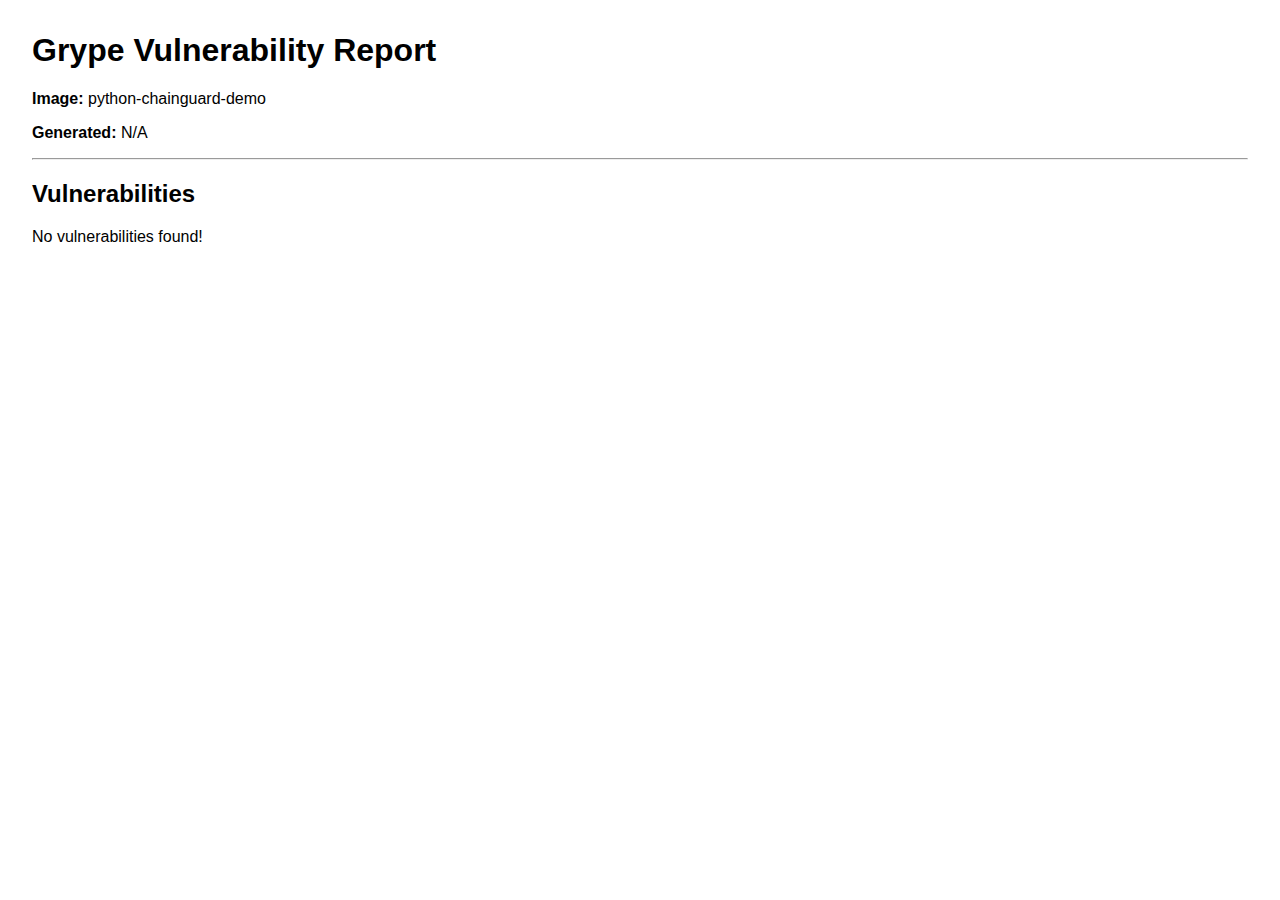
<file: reports/grype-report-chainguard.html>
<!DOCTYPE html>
<html lang="en">
<head>
    <meta charset="UTF-8">
    <title>Grype Vulnerability Report for python-chainguard-demo</title>
    <style>
        body { font-family: sans-serif; margin: 2em; }
        table { border-collapse: collapse; width: 100%; }
        th, td { border: 1px solid #ddd; padding: 8px; }
        th { background-color: #f2f2f2; }
        .severity-critical { background-color: #ffdddd; }
        .severity-high { background-color: #ffeedd; }
        .severity-medium { background-color: #ffffdd; }
        .severity-low { background-color: #eeeeff; }
        .severity-negligible { background-color: #fafafa; }
        .severity-unknown { background-color: #fefefe; }
    </style>
</head>
<body>
    <h1>Grype Vulnerability Report</h1>
    <p><strong>Image:</strong> python-chainguard-demo</p>
    <p><strong>Generated:</strong> N/A</p>
    <hr>
    <h2>Vulnerabilities</h2>
    
    <p>No vulnerabilities found!</p>
    
</body>
</html>
</file>
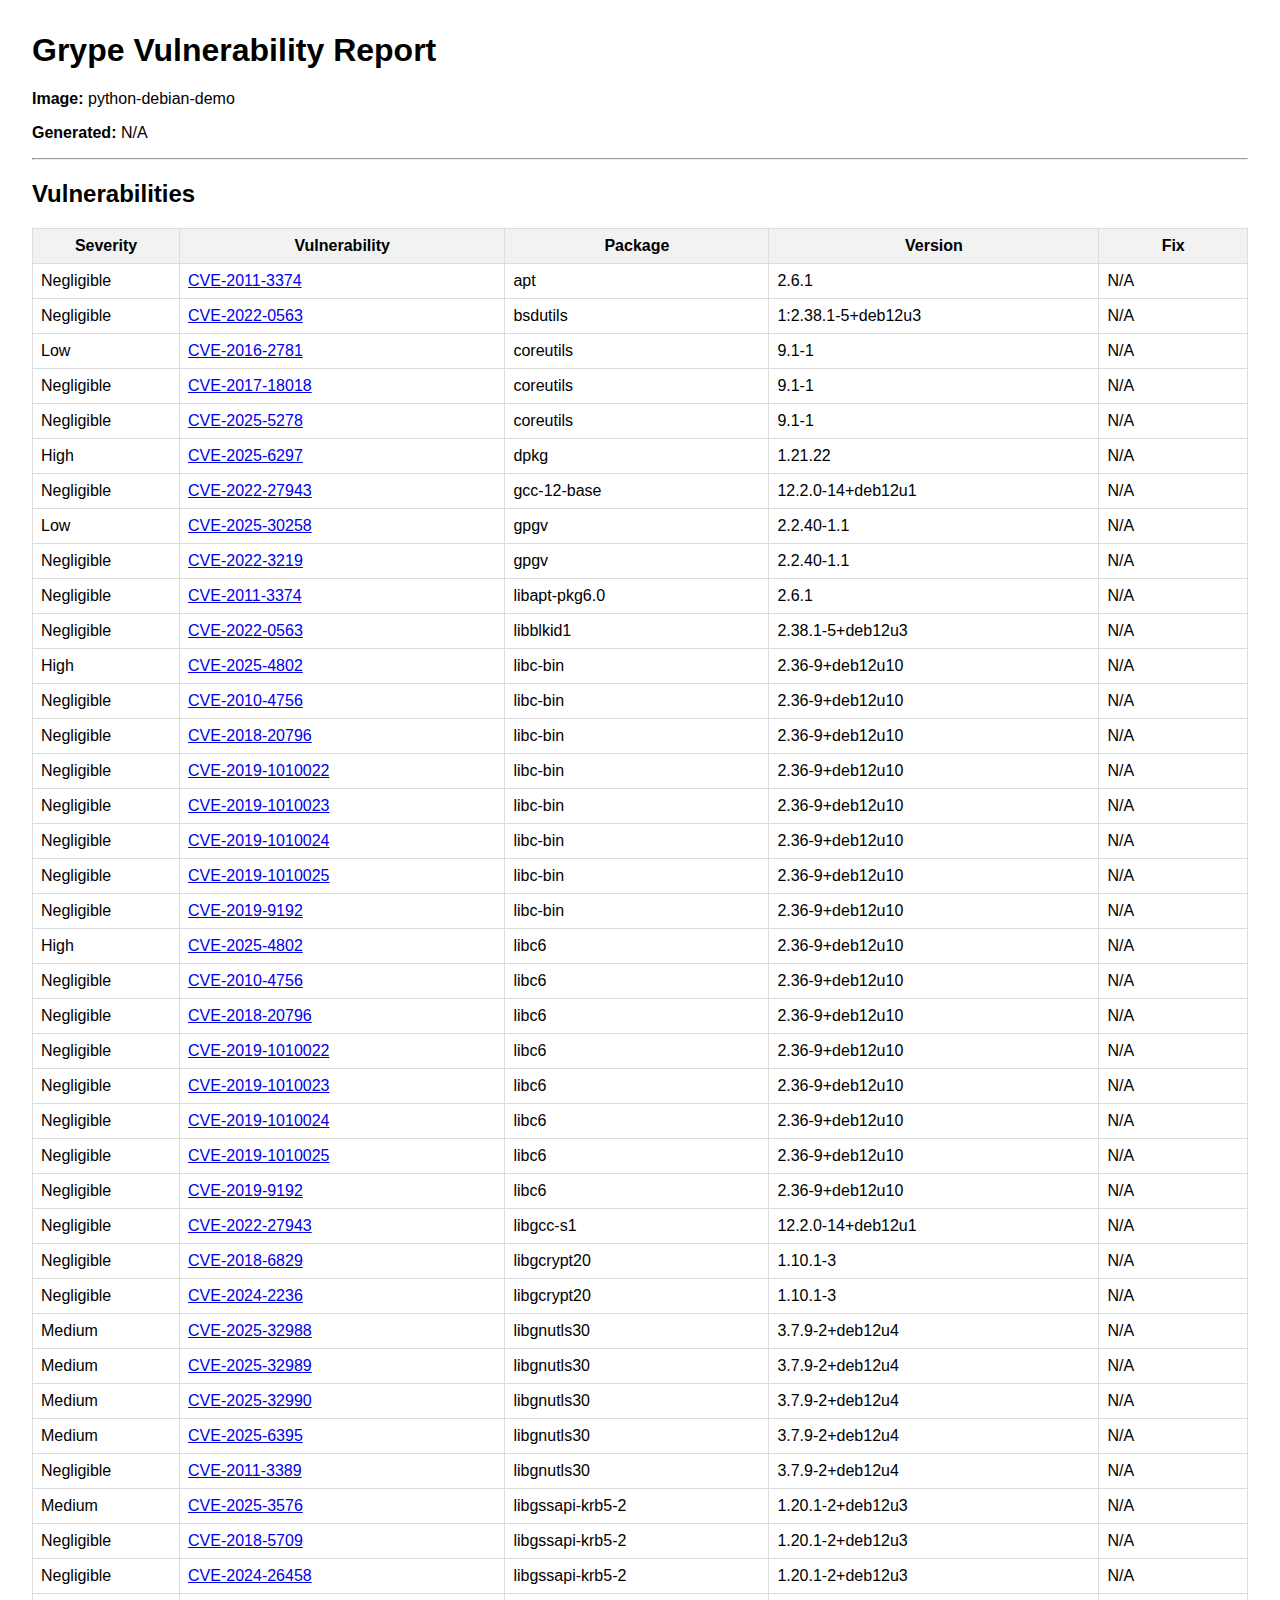
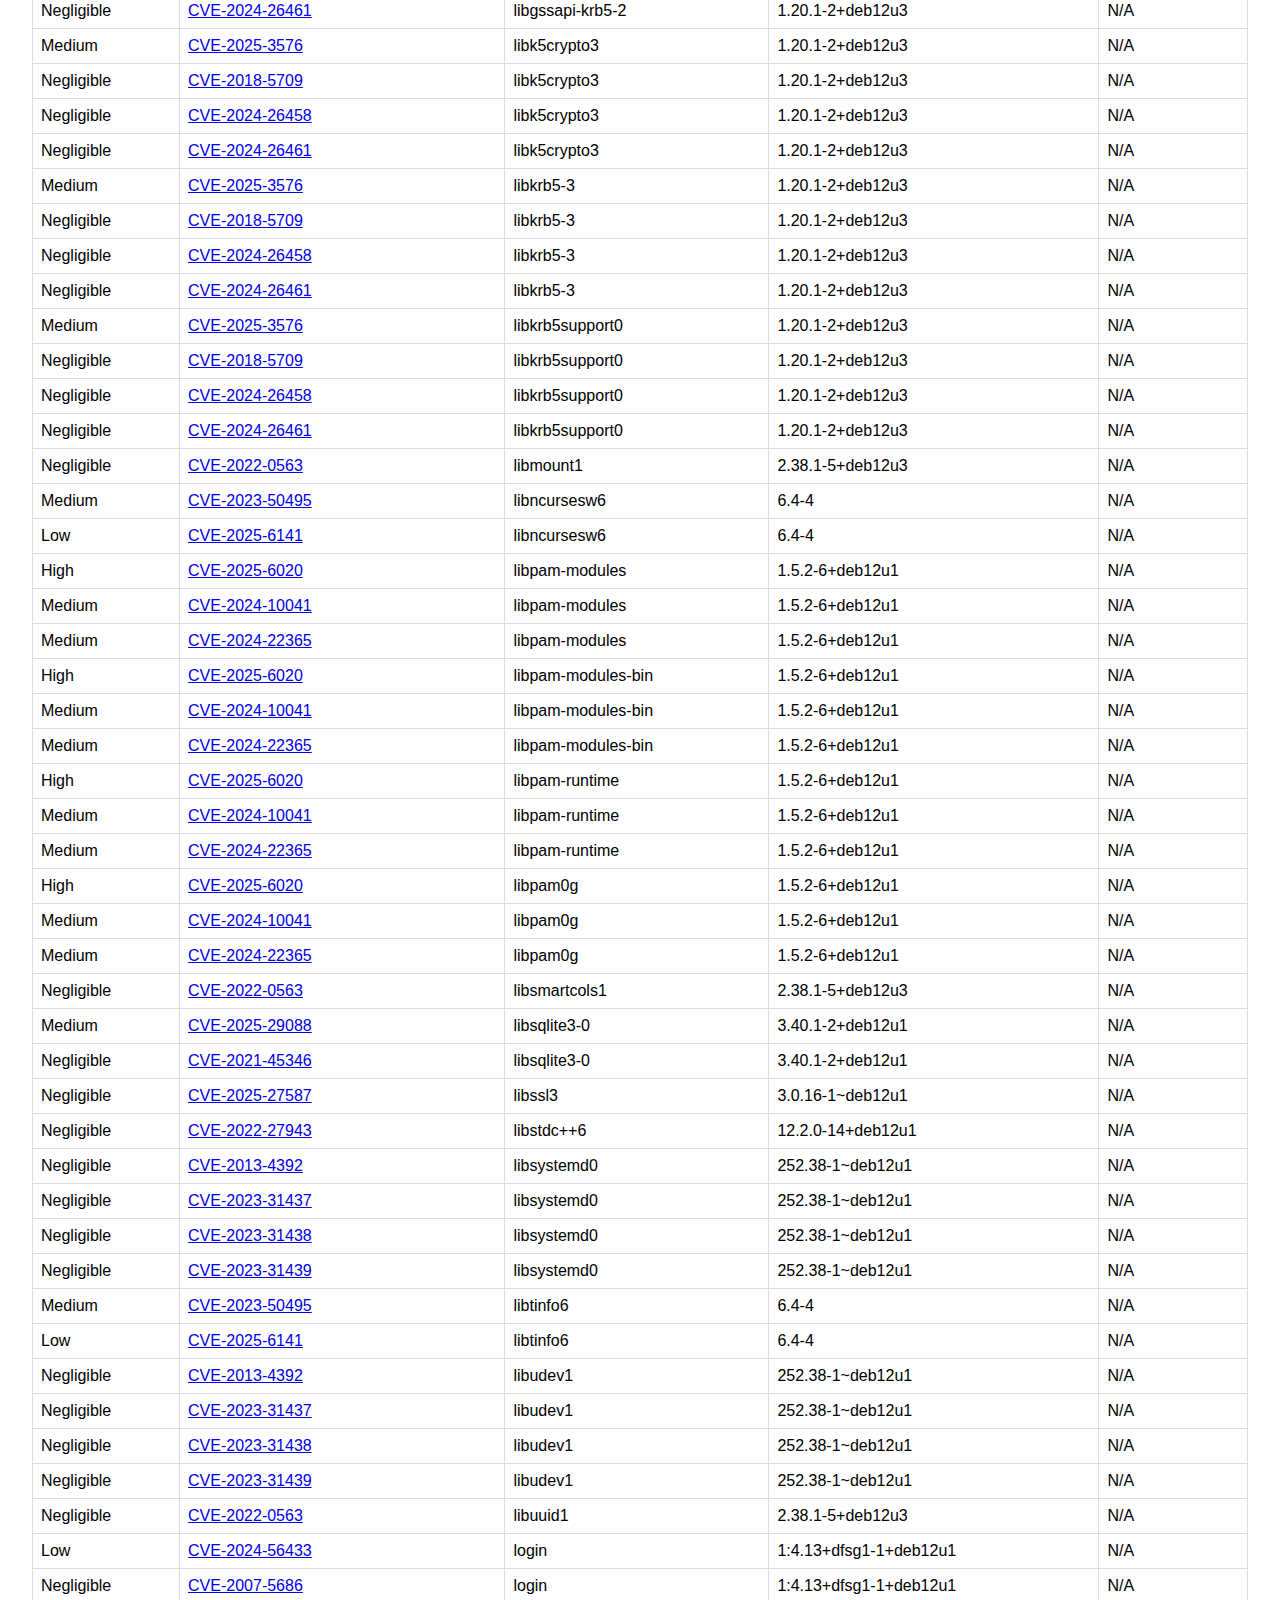
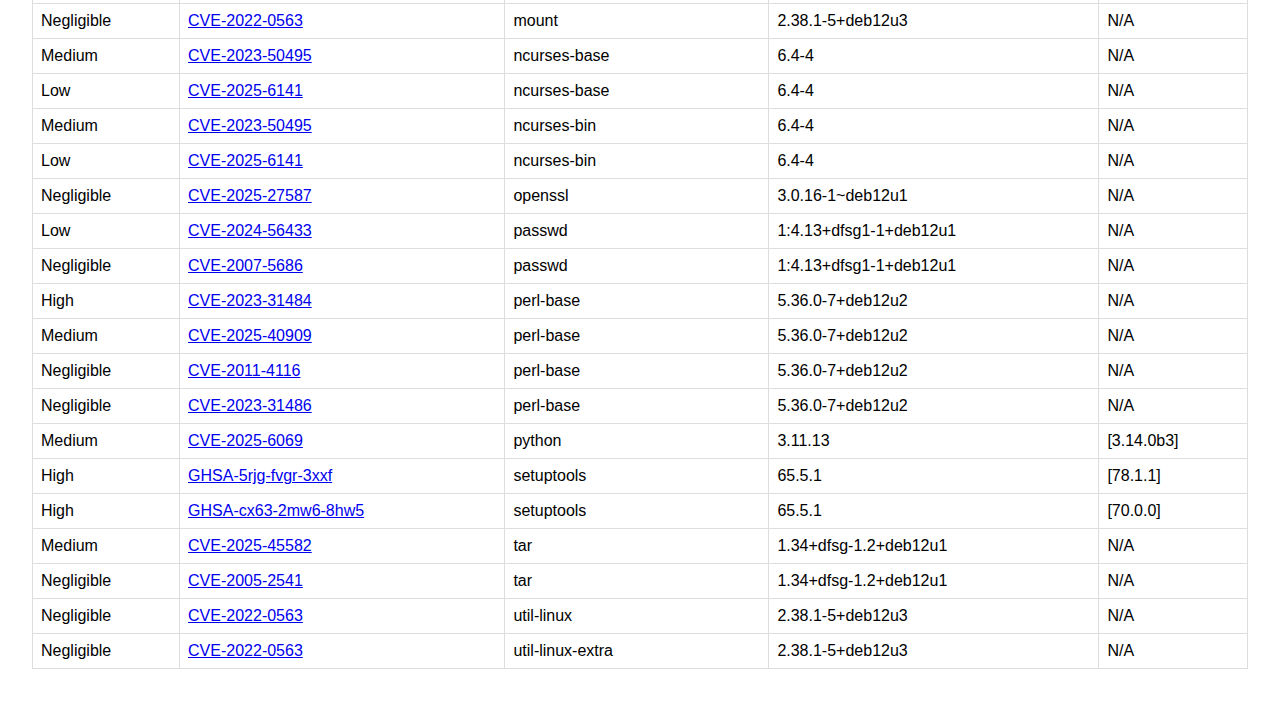
<file: reports/grype-report-debian.html>
<!DOCTYPE html>
<html lang="en">
<head>
    <meta charset="UTF-8">
    <title>Grype Vulnerability Report for python-debian-demo</title>
    <style>
        body { font-family: sans-serif; margin: 2em; }
        table { border-collapse: collapse; width: 100%; }
        th, td { border: 1px solid #ddd; padding: 8px; }
        th { background-color: #f2f2f2; }
        .severity-critical { background-color: #ffdddd; }
        .severity-high { background-color: #ffeedd; }
        .severity-medium { background-color: #ffffdd; }
        .severity-low { background-color: #eeeeff; }
        .severity-negligible { background-color: #fafafa; }
        .severity-unknown { background-color: #fefefe; }
    </style>
</head>
<body>
    <h1>Grype Vulnerability Report</h1>
    <p><strong>Image:</strong> python-debian-demo</p>
    <p><strong>Generated:</strong> N/A</p>
    <hr>
    <h2>Vulnerabilities</h2>
    
    <table>
        <thead>
            <tr>
                <th>Severity</th>
                <th>Vulnerability</th>
                <th>Package</th>
                <th>Version</th>
                <th>Fix</th>
            </tr>
        </thead>
        <tbody>
            
            <tr class="severity-Negligible">
                <td>Negligible</td>
                <td><a href="https://security-tracker.debian.org/tracker/CVE-2011-3374" target="_blank">CVE-2011-3374</a></td>
                <td>apt</td>
                <td>2.6.1</td>
                <td>N/A</td>
            </tr>
            
            <tr class="severity-Negligible">
                <td>Negligible</td>
                <td><a href="https://security-tracker.debian.org/tracker/CVE-2022-0563" target="_blank">CVE-2022-0563</a></td>
                <td>bsdutils</td>
                <td>1:2.38.1-5+deb12u3</td>
                <td>N/A</td>
            </tr>
            
            <tr class="severity-Low">
                <td>Low</td>
                <td><a href="https://security-tracker.debian.org/tracker/CVE-2016-2781" target="_blank">CVE-2016-2781</a></td>
                <td>coreutils</td>
                <td>9.1-1</td>
                <td>N/A</td>
            </tr>
            
            <tr class="severity-Negligible">
                <td>Negligible</td>
                <td><a href="https://security-tracker.debian.org/tracker/CVE-2017-18018" target="_blank">CVE-2017-18018</a></td>
                <td>coreutils</td>
                <td>9.1-1</td>
                <td>N/A</td>
            </tr>
            
            <tr class="severity-Negligible">
                <td>Negligible</td>
                <td><a href="https://security-tracker.debian.org/tracker/CVE-2025-5278" target="_blank">CVE-2025-5278</a></td>
                <td>coreutils</td>
                <td>9.1-1</td>
                <td>N/A</td>
            </tr>
            
            <tr class="severity-High">
                <td>High</td>
                <td><a href="https://security-tracker.debian.org/tracker/CVE-2025-6297" target="_blank">CVE-2025-6297</a></td>
                <td>dpkg</td>
                <td>1.21.22</td>
                <td>N/A</td>
            </tr>
            
            <tr class="severity-Negligible">
                <td>Negligible</td>
                <td><a href="https://security-tracker.debian.org/tracker/CVE-2022-27943" target="_blank">CVE-2022-27943</a></td>
                <td>gcc-12-base</td>
                <td>12.2.0-14+deb12u1</td>
                <td>N/A</td>
            </tr>
            
            <tr class="severity-Low">
                <td>Low</td>
                <td><a href="https://security-tracker.debian.org/tracker/CVE-2025-30258" target="_blank">CVE-2025-30258</a></td>
                <td>gpgv</td>
                <td>2.2.40-1.1</td>
                <td>N/A</td>
            </tr>
            
            <tr class="severity-Negligible">
                <td>Negligible</td>
                <td><a href="https://security-tracker.debian.org/tracker/CVE-2022-3219" target="_blank">CVE-2022-3219</a></td>
                <td>gpgv</td>
                <td>2.2.40-1.1</td>
                <td>N/A</td>
            </tr>
            
            <tr class="severity-Negligible">
                <td>Negligible</td>
                <td><a href="https://security-tracker.debian.org/tracker/CVE-2011-3374" target="_blank">CVE-2011-3374</a></td>
                <td>libapt-pkg6.0</td>
                <td>2.6.1</td>
                <td>N/A</td>
            </tr>
            
            <tr class="severity-Negligible">
                <td>Negligible</td>
                <td><a href="https://security-tracker.debian.org/tracker/CVE-2022-0563" target="_blank">CVE-2022-0563</a></td>
                <td>libblkid1</td>
                <td>2.38.1-5+deb12u3</td>
                <td>N/A</td>
            </tr>
            
            <tr class="severity-High">
                <td>High</td>
                <td><a href="https://security-tracker.debian.org/tracker/CVE-2025-4802" target="_blank">CVE-2025-4802</a></td>
                <td>libc-bin</td>
                <td>2.36-9+deb12u10</td>
                <td>N/A</td>
            </tr>
            
            <tr class="severity-Negligible">
                <td>Negligible</td>
                <td><a href="https://security-tracker.debian.org/tracker/CVE-2010-4756" target="_blank">CVE-2010-4756</a></td>
                <td>libc-bin</td>
                <td>2.36-9+deb12u10</td>
                <td>N/A</td>
            </tr>
            
            <tr class="severity-Negligible">
                <td>Negligible</td>
                <td><a href="https://security-tracker.debian.org/tracker/CVE-2018-20796" target="_blank">CVE-2018-20796</a></td>
                <td>libc-bin</td>
                <td>2.36-9+deb12u10</td>
                <td>N/A</td>
            </tr>
            
            <tr class="severity-Negligible">
                <td>Negligible</td>
                <td><a href="https://security-tracker.debian.org/tracker/CVE-2019-1010022" target="_blank">CVE-2019-1010022</a></td>
                <td>libc-bin</td>
                <td>2.36-9+deb12u10</td>
                <td>N/A</td>
            </tr>
            
            <tr class="severity-Negligible">
                <td>Negligible</td>
                <td><a href="https://security-tracker.debian.org/tracker/CVE-2019-1010023" target="_blank">CVE-2019-1010023</a></td>
                <td>libc-bin</td>
                <td>2.36-9+deb12u10</td>
                <td>N/A</td>
            </tr>
            
            <tr class="severity-Negligible">
                <td>Negligible</td>
                <td><a href="https://security-tracker.debian.org/tracker/CVE-2019-1010024" target="_blank">CVE-2019-1010024</a></td>
                <td>libc-bin</td>
                <td>2.36-9+deb12u10</td>
                <td>N/A</td>
            </tr>
            
            <tr class="severity-Negligible">
                <td>Negligible</td>
                <td><a href="https://security-tracker.debian.org/tracker/CVE-2019-1010025" target="_blank">CVE-2019-1010025</a></td>
                <td>libc-bin</td>
                <td>2.36-9+deb12u10</td>
                <td>N/A</td>
            </tr>
            
            <tr class="severity-Negligible">
                <td>Negligible</td>
                <td><a href="https://security-tracker.debian.org/tracker/CVE-2019-9192" target="_blank">CVE-2019-9192</a></td>
                <td>libc-bin</td>
                <td>2.36-9+deb12u10</td>
                <td>N/A</td>
            </tr>
            
            <tr class="severity-High">
                <td>High</td>
                <td><a href="https://security-tracker.debian.org/tracker/CVE-2025-4802" target="_blank">CVE-2025-4802</a></td>
                <td>libc6</td>
                <td>2.36-9+deb12u10</td>
                <td>N/A</td>
            </tr>
            
            <tr class="severity-Negligible">
                <td>Negligible</td>
                <td><a href="https://security-tracker.debian.org/tracker/CVE-2010-4756" target="_blank">CVE-2010-4756</a></td>
                <td>libc6</td>
                <td>2.36-9+deb12u10</td>
                <td>N/A</td>
            </tr>
            
            <tr class="severity-Negligible">
                <td>Negligible</td>
                <td><a href="https://security-tracker.debian.org/tracker/CVE-2018-20796" target="_blank">CVE-2018-20796</a></td>
                <td>libc6</td>
                <td>2.36-9+deb12u10</td>
                <td>N/A</td>
            </tr>
            
            <tr class="severity-Negligible">
                <td>Negligible</td>
                <td><a href="https://security-tracker.debian.org/tracker/CVE-2019-1010022" target="_blank">CVE-2019-1010022</a></td>
                <td>libc6</td>
                <td>2.36-9+deb12u10</td>
                <td>N/A</td>
            </tr>
            
            <tr class="severity-Negligible">
                <td>Negligible</td>
                <td><a href="https://security-tracker.debian.org/tracker/CVE-2019-1010023" target="_blank">CVE-2019-1010023</a></td>
                <td>libc6</td>
                <td>2.36-9+deb12u10</td>
                <td>N/A</td>
            </tr>
            
            <tr class="severity-Negligible">
                <td>Negligible</td>
                <td><a href="https://security-tracker.debian.org/tracker/CVE-2019-1010024" target="_blank">CVE-2019-1010024</a></td>
                <td>libc6</td>
                <td>2.36-9+deb12u10</td>
                <td>N/A</td>
            </tr>
            
            <tr class="severity-Negligible">
                <td>Negligible</td>
                <td><a href="https://security-tracker.debian.org/tracker/CVE-2019-1010025" target="_blank">CVE-2019-1010025</a></td>
                <td>libc6</td>
                <td>2.36-9+deb12u10</td>
                <td>N/A</td>
            </tr>
            
            <tr class="severity-Negligible">
                <td>Negligible</td>
                <td><a href="https://security-tracker.debian.org/tracker/CVE-2019-9192" target="_blank">CVE-2019-9192</a></td>
                <td>libc6</td>
                <td>2.36-9+deb12u10</td>
                <td>N/A</td>
            </tr>
            
            <tr class="severity-Negligible">
                <td>Negligible</td>
                <td><a href="https://security-tracker.debian.org/tracker/CVE-2022-27943" target="_blank">CVE-2022-27943</a></td>
                <td>libgcc-s1</td>
                <td>12.2.0-14+deb12u1</td>
                <td>N/A</td>
            </tr>
            
            <tr class="severity-Negligible">
                <td>Negligible</td>
                <td><a href="https://security-tracker.debian.org/tracker/CVE-2018-6829" target="_blank">CVE-2018-6829</a></td>
                <td>libgcrypt20</td>
                <td>1.10.1-3</td>
                <td>N/A</td>
            </tr>
            
            <tr class="severity-Negligible">
                <td>Negligible</td>
                <td><a href="https://security-tracker.debian.org/tracker/CVE-2024-2236" target="_blank">CVE-2024-2236</a></td>
                <td>libgcrypt20</td>
                <td>1.10.1-3</td>
                <td>N/A</td>
            </tr>
            
            <tr class="severity-Medium">
                <td>Medium</td>
                <td><a href="https://security-tracker.debian.org/tracker/CVE-2025-32988" target="_blank">CVE-2025-32988</a></td>
                <td>libgnutls30</td>
                <td>3.7.9-2+deb12u4</td>
                <td>N/A</td>
            </tr>
            
            <tr class="severity-Medium">
                <td>Medium</td>
                <td><a href="https://security-tracker.debian.org/tracker/CVE-2025-32989" target="_blank">CVE-2025-32989</a></td>
                <td>libgnutls30</td>
                <td>3.7.9-2+deb12u4</td>
                <td>N/A</td>
            </tr>
            
            <tr class="severity-Medium">
                <td>Medium</td>
                <td><a href="https://security-tracker.debian.org/tracker/CVE-2025-32990" target="_blank">CVE-2025-32990</a></td>
                <td>libgnutls30</td>
                <td>3.7.9-2+deb12u4</td>
                <td>N/A</td>
            </tr>
            
            <tr class="severity-Medium">
                <td>Medium</td>
                <td><a href="https://security-tracker.debian.org/tracker/CVE-2025-6395" target="_blank">CVE-2025-6395</a></td>
                <td>libgnutls30</td>
                <td>3.7.9-2+deb12u4</td>
                <td>N/A</td>
            </tr>
            
            <tr class="severity-Negligible">
                <td>Negligible</td>
                <td><a href="https://security-tracker.debian.org/tracker/CVE-2011-3389" target="_blank">CVE-2011-3389</a></td>
                <td>libgnutls30</td>
                <td>3.7.9-2+deb12u4</td>
                <td>N/A</td>
            </tr>
            
            <tr class="severity-Medium">
                <td>Medium</td>
                <td><a href="https://security-tracker.debian.org/tracker/CVE-2025-3576" target="_blank">CVE-2025-3576</a></td>
                <td>libgssapi-krb5-2</td>
                <td>1.20.1-2+deb12u3</td>
                <td>N/A</td>
            </tr>
            
            <tr class="severity-Negligible">
                <td>Negligible</td>
                <td><a href="https://security-tracker.debian.org/tracker/CVE-2018-5709" target="_blank">CVE-2018-5709</a></td>
                <td>libgssapi-krb5-2</td>
                <td>1.20.1-2+deb12u3</td>
                <td>N/A</td>
            </tr>
            
            <tr class="severity-Negligible">
                <td>Negligible</td>
                <td><a href="https://security-tracker.debian.org/tracker/CVE-2024-26458" target="_blank">CVE-2024-26458</a></td>
                <td>libgssapi-krb5-2</td>
                <td>1.20.1-2+deb12u3</td>
                <td>N/A</td>
            </tr>
            
            <tr class="severity-Negligible">
                <td>Negligible</td>
                <td><a href="https://security-tracker.debian.org/tracker/CVE-2024-26461" target="_blank">CVE-2024-26461</a></td>
                <td>libgssapi-krb5-2</td>
                <td>1.20.1-2+deb12u3</td>
                <td>N/A</td>
            </tr>
            
            <tr class="severity-Medium">
                <td>Medium</td>
                <td><a href="https://security-tracker.debian.org/tracker/CVE-2025-3576" target="_blank">CVE-2025-3576</a></td>
                <td>libk5crypto3</td>
                <td>1.20.1-2+deb12u3</td>
                <td>N/A</td>
            </tr>
            
            <tr class="severity-Negligible">
                <td>Negligible</td>
                <td><a href="https://security-tracker.debian.org/tracker/CVE-2018-5709" target="_blank">CVE-2018-5709</a></td>
                <td>libk5crypto3</td>
                <td>1.20.1-2+deb12u3</td>
                <td>N/A</td>
            </tr>
            
            <tr class="severity-Negligible">
                <td>Negligible</td>
                <td><a href="https://security-tracker.debian.org/tracker/CVE-2024-26458" target="_blank">CVE-2024-26458</a></td>
                <td>libk5crypto3</td>
                <td>1.20.1-2+deb12u3</td>
                <td>N/A</td>
            </tr>
            
            <tr class="severity-Negligible">
                <td>Negligible</td>
                <td><a href="https://security-tracker.debian.org/tracker/CVE-2024-26461" target="_blank">CVE-2024-26461</a></td>
                <td>libk5crypto3</td>
                <td>1.20.1-2+deb12u3</td>
                <td>N/A</td>
            </tr>
            
            <tr class="severity-Medium">
                <td>Medium</td>
                <td><a href="https://security-tracker.debian.org/tracker/CVE-2025-3576" target="_blank">CVE-2025-3576</a></td>
                <td>libkrb5-3</td>
                <td>1.20.1-2+deb12u3</td>
                <td>N/A</td>
            </tr>
            
            <tr class="severity-Negligible">
                <td>Negligible</td>
                <td><a href="https://security-tracker.debian.org/tracker/CVE-2018-5709" target="_blank">CVE-2018-5709</a></td>
                <td>libkrb5-3</td>
                <td>1.20.1-2+deb12u3</td>
                <td>N/A</td>
            </tr>
            
            <tr class="severity-Negligible">
                <td>Negligible</td>
                <td><a href="https://security-tracker.debian.org/tracker/CVE-2024-26458" target="_blank">CVE-2024-26458</a></td>
                <td>libkrb5-3</td>
                <td>1.20.1-2+deb12u3</td>
                <td>N/A</td>
            </tr>
            
            <tr class="severity-Negligible">
                <td>Negligible</td>
                <td><a href="https://security-tracker.debian.org/tracker/CVE-2024-26461" target="_blank">CVE-2024-26461</a></td>
                <td>libkrb5-3</td>
                <td>1.20.1-2+deb12u3</td>
                <td>N/A</td>
            </tr>
            
            <tr class="severity-Medium">
                <td>Medium</td>
                <td><a href="https://security-tracker.debian.org/tracker/CVE-2025-3576" target="_blank">CVE-2025-3576</a></td>
                <td>libkrb5support0</td>
                <td>1.20.1-2+deb12u3</td>
                <td>N/A</td>
            </tr>
            
            <tr class="severity-Negligible">
                <td>Negligible</td>
                <td><a href="https://security-tracker.debian.org/tracker/CVE-2018-5709" target="_blank">CVE-2018-5709</a></td>
                <td>libkrb5support0</td>
                <td>1.20.1-2+deb12u3</td>
                <td>N/A</td>
            </tr>
            
            <tr class="severity-Negligible">
                <td>Negligible</td>
                <td><a href="https://security-tracker.debian.org/tracker/CVE-2024-26458" target="_blank">CVE-2024-26458</a></td>
                <td>libkrb5support0</td>
                <td>1.20.1-2+deb12u3</td>
                <td>N/A</td>
            </tr>
            
            <tr class="severity-Negligible">
                <td>Negligible</td>
                <td><a href="https://security-tracker.debian.org/tracker/CVE-2024-26461" target="_blank">CVE-2024-26461</a></td>
                <td>libkrb5support0</td>
                <td>1.20.1-2+deb12u3</td>
                <td>N/A</td>
            </tr>
            
            <tr class="severity-Negligible">
                <td>Negligible</td>
                <td><a href="https://security-tracker.debian.org/tracker/CVE-2022-0563" target="_blank">CVE-2022-0563</a></td>
                <td>libmount1</td>
                <td>2.38.1-5+deb12u3</td>
                <td>N/A</td>
            </tr>
            
            <tr class="severity-Medium">
                <td>Medium</td>
                <td><a href="https://security-tracker.debian.org/tracker/CVE-2023-50495" target="_blank">CVE-2023-50495</a></td>
                <td>libncursesw6</td>
                <td>6.4-4</td>
                <td>N/A</td>
            </tr>
            
            <tr class="severity-Low">
                <td>Low</td>
                <td><a href="https://security-tracker.debian.org/tracker/CVE-2025-6141" target="_blank">CVE-2025-6141</a></td>
                <td>libncursesw6</td>
                <td>6.4-4</td>
                <td>N/A</td>
            </tr>
            
            <tr class="severity-High">
                <td>High</td>
                <td><a href="https://security-tracker.debian.org/tracker/CVE-2025-6020" target="_blank">CVE-2025-6020</a></td>
                <td>libpam-modules</td>
                <td>1.5.2-6+deb12u1</td>
                <td>N/A</td>
            </tr>
            
            <tr class="severity-Medium">
                <td>Medium</td>
                <td><a href="https://security-tracker.debian.org/tracker/CVE-2024-10041" target="_blank">CVE-2024-10041</a></td>
                <td>libpam-modules</td>
                <td>1.5.2-6+deb12u1</td>
                <td>N/A</td>
            </tr>
            
            <tr class="severity-Medium">
                <td>Medium</td>
                <td><a href="https://security-tracker.debian.org/tracker/CVE-2024-22365" target="_blank">CVE-2024-22365</a></td>
                <td>libpam-modules</td>
                <td>1.5.2-6+deb12u1</td>
                <td>N/A</td>
            </tr>
            
            <tr class="severity-High">
                <td>High</td>
                <td><a href="https://security-tracker.debian.org/tracker/CVE-2025-6020" target="_blank">CVE-2025-6020</a></td>
                <td>libpam-modules-bin</td>
                <td>1.5.2-6+deb12u1</td>
                <td>N/A</td>
            </tr>
            
            <tr class="severity-Medium">
                <td>Medium</td>
                <td><a href="https://security-tracker.debian.org/tracker/CVE-2024-10041" target="_blank">CVE-2024-10041</a></td>
                <td>libpam-modules-bin</td>
                <td>1.5.2-6+deb12u1</td>
                <td>N/A</td>
            </tr>
            
            <tr class="severity-Medium">
                <td>Medium</td>
                <td><a href="https://security-tracker.debian.org/tracker/CVE-2024-22365" target="_blank">CVE-2024-22365</a></td>
                <td>libpam-modules-bin</td>
                <td>1.5.2-6+deb12u1</td>
                <td>N/A</td>
            </tr>
            
            <tr class="severity-High">
                <td>High</td>
                <td><a href="https://security-tracker.debian.org/tracker/CVE-2025-6020" target="_blank">CVE-2025-6020</a></td>
                <td>libpam-runtime</td>
                <td>1.5.2-6+deb12u1</td>
                <td>N/A</td>
            </tr>
            
            <tr class="severity-Medium">
                <td>Medium</td>
                <td><a href="https://security-tracker.debian.org/tracker/CVE-2024-10041" target="_blank">CVE-2024-10041</a></td>
                <td>libpam-runtime</td>
                <td>1.5.2-6+deb12u1</td>
                <td>N/A</td>
            </tr>
            
            <tr class="severity-Medium">
                <td>Medium</td>
                <td><a href="https://security-tracker.debian.org/tracker/CVE-2024-22365" target="_blank">CVE-2024-22365</a></td>
                <td>libpam-runtime</td>
                <td>1.5.2-6+deb12u1</td>
                <td>N/A</td>
            </tr>
            
            <tr class="severity-High">
                <td>High</td>
                <td><a href="https://security-tracker.debian.org/tracker/CVE-2025-6020" target="_blank">CVE-2025-6020</a></td>
                <td>libpam0g</td>
                <td>1.5.2-6+deb12u1</td>
                <td>N/A</td>
            </tr>
            
            <tr class="severity-Medium">
                <td>Medium</td>
                <td><a href="https://security-tracker.debian.org/tracker/CVE-2024-10041" target="_blank">CVE-2024-10041</a></td>
                <td>libpam0g</td>
                <td>1.5.2-6+deb12u1</td>
                <td>N/A</td>
            </tr>
            
            <tr class="severity-Medium">
                <td>Medium</td>
                <td><a href="https://security-tracker.debian.org/tracker/CVE-2024-22365" target="_blank">CVE-2024-22365</a></td>
                <td>libpam0g</td>
                <td>1.5.2-6+deb12u1</td>
                <td>N/A</td>
            </tr>
            
            <tr class="severity-Negligible">
                <td>Negligible</td>
                <td><a href="https://security-tracker.debian.org/tracker/CVE-2022-0563" target="_blank">CVE-2022-0563</a></td>
                <td>libsmartcols1</td>
                <td>2.38.1-5+deb12u3</td>
                <td>N/A</td>
            </tr>
            
            <tr class="severity-Medium">
                <td>Medium</td>
                <td><a href="https://security-tracker.debian.org/tracker/CVE-2025-29088" target="_blank">CVE-2025-29088</a></td>
                <td>libsqlite3-0</td>
                <td>3.40.1-2+deb12u1</td>
                <td>N/A</td>
            </tr>
            
            <tr class="severity-Negligible">
                <td>Negligible</td>
                <td><a href="https://security-tracker.debian.org/tracker/CVE-2021-45346" target="_blank">CVE-2021-45346</a></td>
                <td>libsqlite3-0</td>
                <td>3.40.1-2+deb12u1</td>
                <td>N/A</td>
            </tr>
            
            <tr class="severity-Negligible">
                <td>Negligible</td>
                <td><a href="https://security-tracker.debian.org/tracker/CVE-2025-27587" target="_blank">CVE-2025-27587</a></td>
                <td>libssl3</td>
                <td>3.0.16-1~deb12u1</td>
                <td>N/A</td>
            </tr>
            
            <tr class="severity-Negligible">
                <td>Negligible</td>
                <td><a href="https://security-tracker.debian.org/tracker/CVE-2022-27943" target="_blank">CVE-2022-27943</a></td>
                <td>libstdc++6</td>
                <td>12.2.0-14+deb12u1</td>
                <td>N/A</td>
            </tr>
            
            <tr class="severity-Negligible">
                <td>Negligible</td>
                <td><a href="https://security-tracker.debian.org/tracker/CVE-2013-4392" target="_blank">CVE-2013-4392</a></td>
                <td>libsystemd0</td>
                <td>252.38-1~deb12u1</td>
                <td>N/A</td>
            </tr>
            
            <tr class="severity-Negligible">
                <td>Negligible</td>
                <td><a href="https://security-tracker.debian.org/tracker/CVE-2023-31437" target="_blank">CVE-2023-31437</a></td>
                <td>libsystemd0</td>
                <td>252.38-1~deb12u1</td>
                <td>N/A</td>
            </tr>
            
            <tr class="severity-Negligible">
                <td>Negligible</td>
                <td><a href="https://security-tracker.debian.org/tracker/CVE-2023-31438" target="_blank">CVE-2023-31438</a></td>
                <td>libsystemd0</td>
                <td>252.38-1~deb12u1</td>
                <td>N/A</td>
            </tr>
            
            <tr class="severity-Negligible">
                <td>Negligible</td>
                <td><a href="https://security-tracker.debian.org/tracker/CVE-2023-31439" target="_blank">CVE-2023-31439</a></td>
                <td>libsystemd0</td>
                <td>252.38-1~deb12u1</td>
                <td>N/A</td>
            </tr>
            
            <tr class="severity-Medium">
                <td>Medium</td>
                <td><a href="https://security-tracker.debian.org/tracker/CVE-2023-50495" target="_blank">CVE-2023-50495</a></td>
                <td>libtinfo6</td>
                <td>6.4-4</td>
                <td>N/A</td>
            </tr>
            
            <tr class="severity-Low">
                <td>Low</td>
                <td><a href="https://security-tracker.debian.org/tracker/CVE-2025-6141" target="_blank">CVE-2025-6141</a></td>
                <td>libtinfo6</td>
                <td>6.4-4</td>
                <td>N/A</td>
            </tr>
            
            <tr class="severity-Negligible">
                <td>Negligible</td>
                <td><a href="https://security-tracker.debian.org/tracker/CVE-2013-4392" target="_blank">CVE-2013-4392</a></td>
                <td>libudev1</td>
                <td>252.38-1~deb12u1</td>
                <td>N/A</td>
            </tr>
            
            <tr class="severity-Negligible">
                <td>Negligible</td>
                <td><a href="https://security-tracker.debian.org/tracker/CVE-2023-31437" target="_blank">CVE-2023-31437</a></td>
                <td>libudev1</td>
                <td>252.38-1~deb12u1</td>
                <td>N/A</td>
            </tr>
            
            <tr class="severity-Negligible">
                <td>Negligible</td>
                <td><a href="https://security-tracker.debian.org/tracker/CVE-2023-31438" target="_blank">CVE-2023-31438</a></td>
                <td>libudev1</td>
                <td>252.38-1~deb12u1</td>
                <td>N/A</td>
            </tr>
            
            <tr class="severity-Negligible">
                <td>Negligible</td>
                <td><a href="https://security-tracker.debian.org/tracker/CVE-2023-31439" target="_blank">CVE-2023-31439</a></td>
                <td>libudev1</td>
                <td>252.38-1~deb12u1</td>
                <td>N/A</td>
            </tr>
            
            <tr class="severity-Negligible">
                <td>Negligible</td>
                <td><a href="https://security-tracker.debian.org/tracker/CVE-2022-0563" target="_blank">CVE-2022-0563</a></td>
                <td>libuuid1</td>
                <td>2.38.1-5+deb12u3</td>
                <td>N/A</td>
            </tr>
            
            <tr class="severity-Low">
                <td>Low</td>
                <td><a href="https://security-tracker.debian.org/tracker/CVE-2024-56433" target="_blank">CVE-2024-56433</a></td>
                <td>login</td>
                <td>1:4.13+dfsg1-1+deb12u1</td>
                <td>N/A</td>
            </tr>
            
            <tr class="severity-Negligible">
                <td>Negligible</td>
                <td><a href="https://security-tracker.debian.org/tracker/CVE-2007-5686" target="_blank">CVE-2007-5686</a></td>
                <td>login</td>
                <td>1:4.13+dfsg1-1+deb12u1</td>
                <td>N/A</td>
            </tr>
            
            <tr class="severity-Negligible">
                <td>Negligible</td>
                <td><a href="https://security-tracker.debian.org/tracker/CVE-2022-0563" target="_blank">CVE-2022-0563</a></td>
                <td>mount</td>
                <td>2.38.1-5+deb12u3</td>
                <td>N/A</td>
            </tr>
            
            <tr class="severity-Medium">
                <td>Medium</td>
                <td><a href="https://security-tracker.debian.org/tracker/CVE-2023-50495" target="_blank">CVE-2023-50495</a></td>
                <td>ncurses-base</td>
                <td>6.4-4</td>
                <td>N/A</td>
            </tr>
            
            <tr class="severity-Low">
                <td>Low</td>
                <td><a href="https://security-tracker.debian.org/tracker/CVE-2025-6141" target="_blank">CVE-2025-6141</a></td>
                <td>ncurses-base</td>
                <td>6.4-4</td>
                <td>N/A</td>
            </tr>
            
            <tr class="severity-Medium">
                <td>Medium</td>
                <td><a href="https://security-tracker.debian.org/tracker/CVE-2023-50495" target="_blank">CVE-2023-50495</a></td>
                <td>ncurses-bin</td>
                <td>6.4-4</td>
                <td>N/A</td>
            </tr>
            
            <tr class="severity-Low">
                <td>Low</td>
                <td><a href="https://security-tracker.debian.org/tracker/CVE-2025-6141" target="_blank">CVE-2025-6141</a></td>
                <td>ncurses-bin</td>
                <td>6.4-4</td>
                <td>N/A</td>
            </tr>
            
            <tr class="severity-Negligible">
                <td>Negligible</td>
                <td><a href="https://security-tracker.debian.org/tracker/CVE-2025-27587" target="_blank">CVE-2025-27587</a></td>
                <td>openssl</td>
                <td>3.0.16-1~deb12u1</td>
                <td>N/A</td>
            </tr>
            
            <tr class="severity-Low">
                <td>Low</td>
                <td><a href="https://security-tracker.debian.org/tracker/CVE-2024-56433" target="_blank">CVE-2024-56433</a></td>
                <td>passwd</td>
                <td>1:4.13+dfsg1-1+deb12u1</td>
                <td>N/A</td>
            </tr>
            
            <tr class="severity-Negligible">
                <td>Negligible</td>
                <td><a href="https://security-tracker.debian.org/tracker/CVE-2007-5686" target="_blank">CVE-2007-5686</a></td>
                <td>passwd</td>
                <td>1:4.13+dfsg1-1+deb12u1</td>
                <td>N/A</td>
            </tr>
            
            <tr class="severity-High">
                <td>High</td>
                <td><a href="https://security-tracker.debian.org/tracker/CVE-2023-31484" target="_blank">CVE-2023-31484</a></td>
                <td>perl-base</td>
                <td>5.36.0-7+deb12u2</td>
                <td>N/A</td>
            </tr>
            
            <tr class="severity-Medium">
                <td>Medium</td>
                <td><a href="https://security-tracker.debian.org/tracker/CVE-2025-40909" target="_blank">CVE-2025-40909</a></td>
                <td>perl-base</td>
                <td>5.36.0-7+deb12u2</td>
                <td>N/A</td>
            </tr>
            
            <tr class="severity-Negligible">
                <td>Negligible</td>
                <td><a href="https://security-tracker.debian.org/tracker/CVE-2011-4116" target="_blank">CVE-2011-4116</a></td>
                <td>perl-base</td>
                <td>5.36.0-7+deb12u2</td>
                <td>N/A</td>
            </tr>
            
            <tr class="severity-Negligible">
                <td>Negligible</td>
                <td><a href="https://security-tracker.debian.org/tracker/CVE-2023-31486" target="_blank">CVE-2023-31486</a></td>
                <td>perl-base</td>
                <td>5.36.0-7+deb12u2</td>
                <td>N/A</td>
            </tr>
            
            <tr class="severity-Medium">
                <td>Medium</td>
                <td><a href="https://nvd.nist.gov/vuln/detail/CVE-2025-6069" target="_blank">CVE-2025-6069</a></td>
                <td>python</td>
                <td>3.11.13</td>
                <td>[3.14.0b3]</td>
            </tr>
            
            <tr class="severity-High">
                <td>High</td>
                <td><a href="https://github.com/advisories/GHSA-5rjg-fvgr-3xxf" target="_blank">GHSA-5rjg-fvgr-3xxf</a></td>
                <td>setuptools</td>
                <td>65.5.1</td>
                <td>[78.1.1]</td>
            </tr>
            
            <tr class="severity-High">
                <td>High</td>
                <td><a href="https://github.com/advisories/GHSA-cx63-2mw6-8hw5" target="_blank">GHSA-cx63-2mw6-8hw5</a></td>
                <td>setuptools</td>
                <td>65.5.1</td>
                <td>[70.0.0]</td>
            </tr>
            
            <tr class="severity-Medium">
                <td>Medium</td>
                <td><a href="https://security-tracker.debian.org/tracker/CVE-2025-45582" target="_blank">CVE-2025-45582</a></td>
                <td>tar</td>
                <td>1.34+dfsg-1.2+deb12u1</td>
                <td>N/A</td>
            </tr>
            
            <tr class="severity-Negligible">
                <td>Negligible</td>
                <td><a href="https://security-tracker.debian.org/tracker/CVE-2005-2541" target="_blank">CVE-2005-2541</a></td>
                <td>tar</td>
                <td>1.34+dfsg-1.2+deb12u1</td>
                <td>N/A</td>
            </tr>
            
            <tr class="severity-Negligible">
                <td>Negligible</td>
                <td><a href="https://security-tracker.debian.org/tracker/CVE-2022-0563" target="_blank">CVE-2022-0563</a></td>
                <td>util-linux</td>
                <td>2.38.1-5+deb12u3</td>
                <td>N/A</td>
            </tr>
            
            <tr class="severity-Negligible">
                <td>Negligible</td>
                <td><a href="https://security-tracker.debian.org/tracker/CVE-2022-0563" target="_blank">CVE-2022-0563</a></td>
                <td>util-linux-extra</td>
                <td>2.38.1-5+deb12u3</td>
                <td>N/A</td>
            </tr>
            
        </tbody>
    </table>
    
</body>
</html>
</file>
